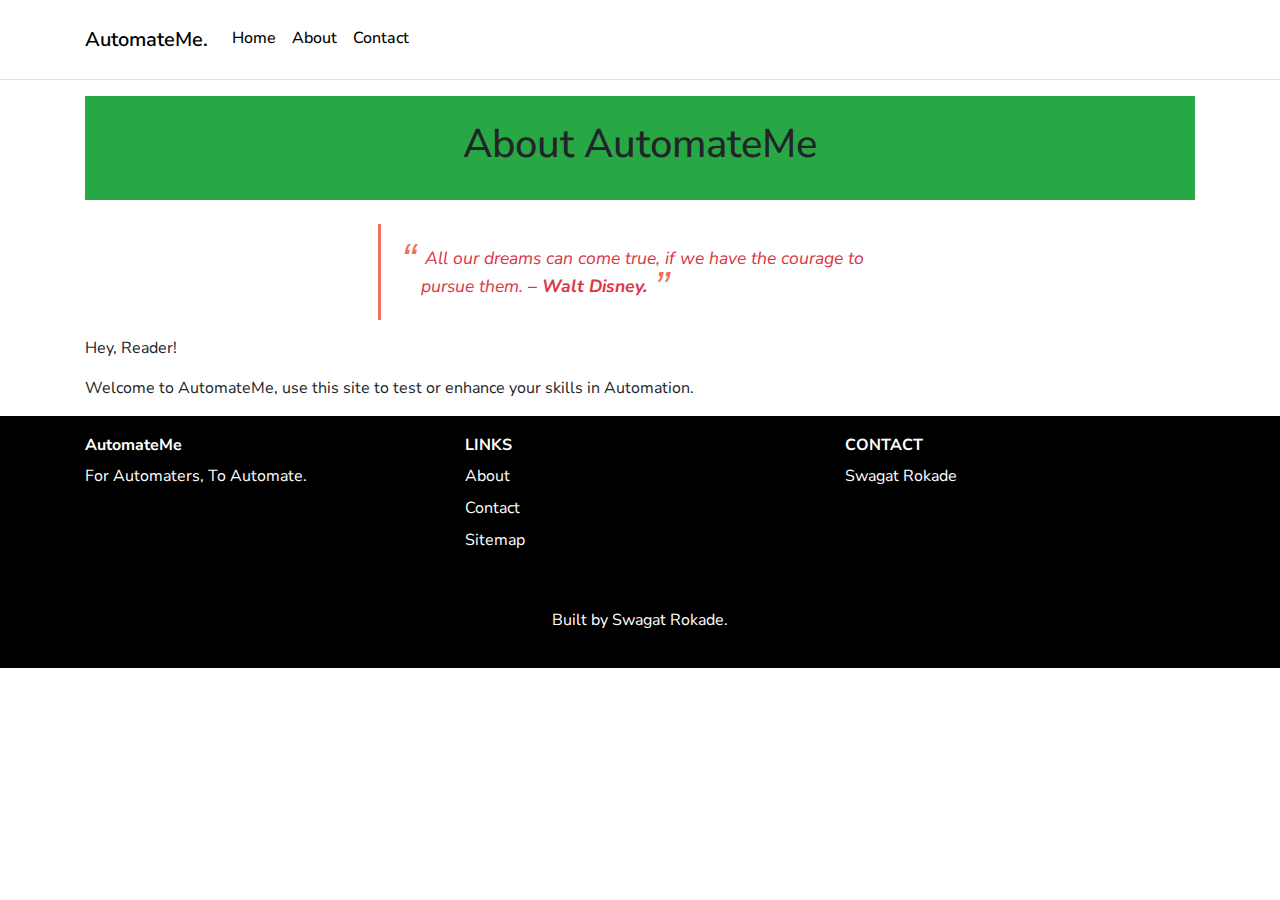
<file: about.html>
<!DOCTYPE html>
<html lang="en-us">
<head>
    <meta charset="UTF-8" />
    <meta name="viewport" content="width=device-width, initial-scale=1, shrink-to-fit=no">
    <title>Welcome To AutomateMe</title>
    <meta name="robots" content="index, follow, max-snippet:-1, max-image-preview:large, max-video-preview:-1" />
    <link rel="stylesheet" href="https://stackpath.bootstrapcdn.com/bootstrap/4.5.2/css/bootstrap.min.css"
          integrity="sha384-JcKb8q3iqJ61gNV9KGb8thSsNjpSL0n8PARn9HuZOnIxN0hoP+VmmDGMN5t9UJ0Z"
          crossorigin="anonymous">

    <script src="https://code.jquery.com/jquery-3.5.1.slim.min.js" 
			integrity="sha384-DfXdz2htPH0lsSSs5nCTpuj/zy4C+OGpamoFVy38MVBnE+IbbVYUew+OrCXaRkfj" 
			crossorigin="anonymous"></script>
    <script src="https://stackpath.bootstrapcdn.com/bootstrap/4.5.2/js/bootstrap.min.js"
            integrity="sha384-B4gt1jrGC7Jh4AgTPSdUtOBvfO8shuf57BaghqFfPlYxofvL8/KUEfYiJOMMV+rV"
            crossorigin="anonymous"></script>
			
    <link rel="stylesheet" type="text/css" href="css/site.css" />
    <link rel="stylesheet" type="text/css" href="css/main.css" />
</head>
<body class="tbs">
    <header class="sticky-top" role="banner">
        <nav class="navbar navbar-expand-sm tbs-navbar">
            <div class="container">
                <a class="navbar-brand tbs-brand">
                    AutomateMe.
                </a>
                <button class="navbar-toggler border-0" type="button" data-toggle="collapse" data-target="#navbarCollapse"
                        aria-controls="navbarCollapse" aria-expanded="false" aria-label="Toggle navigation">
                    <span class="navbar-toggler-icon"></span>
                </button>
                <div class="collapse navbar-collapse" id="navbarCollapse">
                    <ul class="navbar-nav mr-auto tbs-nav">
                        <li class="nav-item"><a href="index.html" class="nav-link" >Home</a></li>
                        <li class="nav-item"><a href="about.html" class="nav-link" >About</a></li>
                        <li class="nav-item"><a href="contact.html" class="nav-link" >Contact</a></li>
                    </ul>
                </div>
            </div>
        </nav>
    </header>
    <div class="container">
        <main id="main" role="main">
		<section>
    <div class="bg-success p-4">
        <h1 class="text-center">About AutomateMe</h1>
    </div>
    <div class="mt-4">
        <p class="lead">
            <section id="block_content">
                <div class="col-md-6 container">
                    <blockquote class="blockstyle text-danger">
                        All our dreams can come true, if we have the courage to pursue them.
                        <strong><em>– Walt Disney.</em></strong>
                    </blockquote>

                </div>
            </section>

        <p>Hey, Reader!</p>
        <p>
            Welcome to AutomateMe, use this site to test or enhance your skills in Automation.
        </p>
    </div>
</section>
        </main>
    </div>
    <footer class="footer py-1">
        <div class="container text-center text-md-left">
            <div class="row mt-3">
                <div class="col-md-3 col-lg-4 col-xl-3 mb-4">
                    <h6 class="font-weight-bolder">AutomateMe</h6>
                    <p> For Automaters, To Automate.</p>
                </div>
                <div class="col-md-3 col-lg-2 col-xl-2 mx-auto mb-4">
                    <h6 class="text-uppercase font-weight-bold">Links</h6>
                    <ul class="list-unstyled">
                        <li><a href="about.html"> About</li>
                        <li><a href="contact.html">Contact</a></li>
                        <li><a href="index.html">Sitemap</a></li>
                    </ul>
                </div>
                <div class="col-md-4 col-lg-3 col-xl-3 mx-auto mb-md-0 mb-4">
                    <h6 class="text-uppercase font-weight-bold">Contact</h6>
                    Swagat Rokade
                </div>
            </div>
        </div>
        <div class="tbs-foot-copy py-3">
            <p> Built by
				<span>Swagat Rokade</span>.
			</p>
        </div>
    </footer>
    <script type="text/javascript" src="js/site.js" ></script>
    <script type="text/javascript" src="js/file.js" ></script>
    <script type="text/javascript">
        var links = document.links;

        for (var i = 0, linksLength = links.length; i < linksLength; i++) {
            if (links[i].hostname != window.location.hostname) {
                links[i].target = '_blank';
            }
        }
    </script>
</body>
</html>
</file>
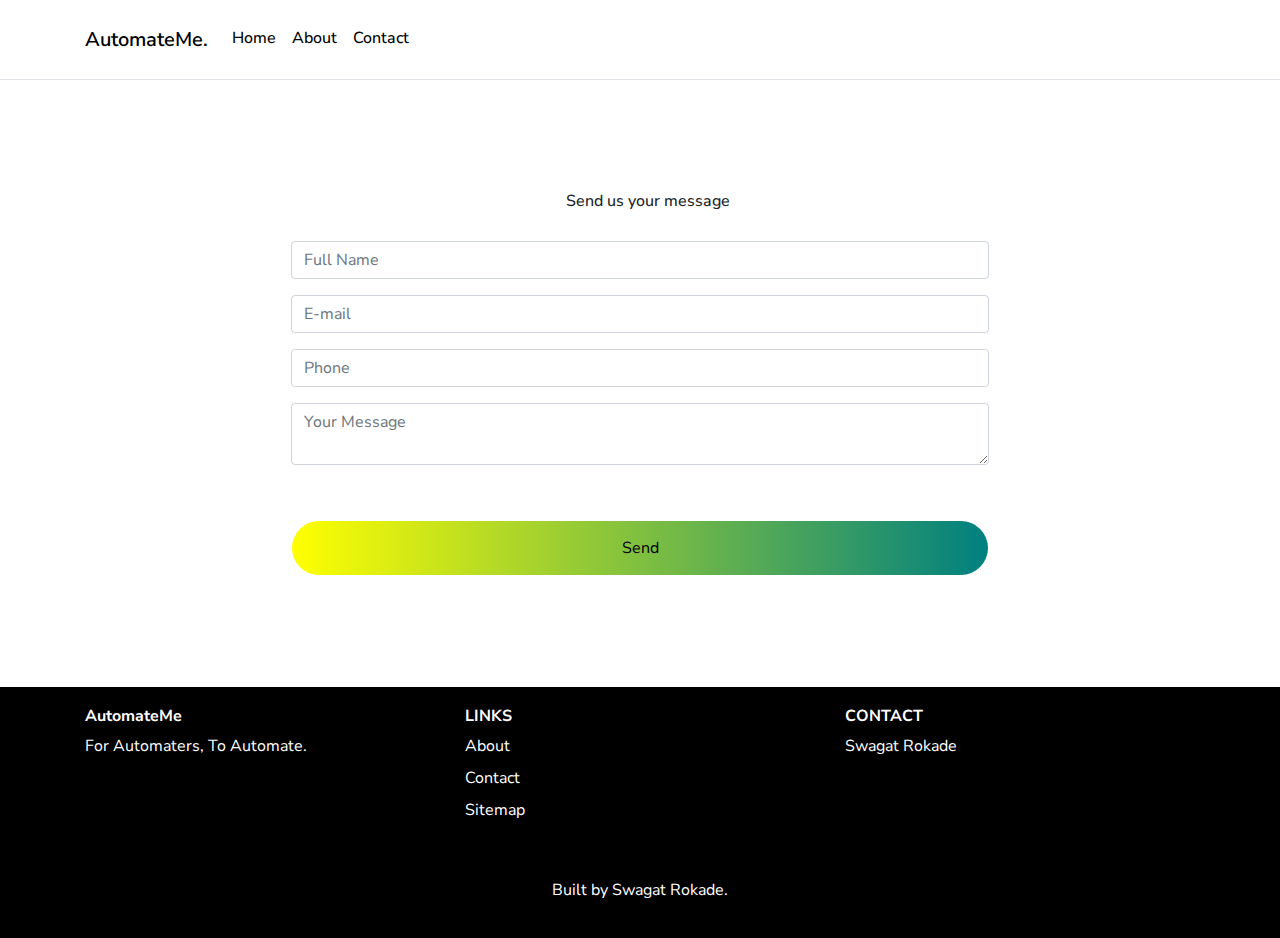
<file: contact.html>
<!DOCTYPE html>
<html lang="en-us">
<head>
    <meta charset="UTF-8" />
    <meta name="viewport" content="width=device-width, initial-scale=1, shrink-to-fit=no">
    <title>Welcome To AutomateMe</title>
    <meta name="robots" content="index, follow, max-snippet:-1, max-image-preview:large, max-video-preview:-1" />
    <link rel="stylesheet" href="https://stackpath.bootstrapcdn.com/bootstrap/4.5.2/css/bootstrap.min.css"
          integrity="sha384-JcKb8q3iqJ61gNV9KGb8thSsNjpSL0n8PARn9HuZOnIxN0hoP+VmmDGMN5t9UJ0Z"
          crossorigin="anonymous">

    <script src="https://code.jquery.com/jquery-3.5.1.slim.min.js" 
			integrity="sha384-DfXdz2htPH0lsSSs5nCTpuj/zy4C+OGpamoFVy38MVBnE+IbbVYUew+OrCXaRkfj" 
			crossorigin="anonymous"></script>
    <script src="https://stackpath.bootstrapcdn.com/bootstrap/4.5.2/js/bootstrap.min.js"
            integrity="sha384-B4gt1jrGC7Jh4AgTPSdUtOBvfO8shuf57BaghqFfPlYxofvL8/KUEfYiJOMMV+rV"
            crossorigin="anonymous"></script>
			
    <link rel="stylesheet" type="text/css" href="css/site.css" />
    <link rel="stylesheet" type="text/css" href="css/main.css" />
</head>
<body class="tbs">
    <header class="sticky-top" role="banner">
        <nav class="navbar navbar-expand-sm tbs-navbar">
            <div class="container">
                <a class="navbar-brand tbs-brand">
                    AutomateMe.
                </a>
                <button class="navbar-toggler border-0" type="button" data-toggle="collapse" data-target="#navbarCollapse"
                        aria-controls="navbarCollapse" aria-expanded="false" aria-label="Toggle navigation">
                    <span class="navbar-toggler-icon"></span>
                </button>
                <div class="collapse navbar-collapse" id="navbarCollapse">
                    <ul class="navbar-nav mr-auto tbs-nav">
                        <li class="nav-item"><a href="index.html" class="nav-link" >Home</a></li>
                        <li class="nav-item"><a href="about.html" class="nav-link" >About</a></li>
                        <li class="nav-item"><a href="contact.html" class="nav-link" >Contact</a></li>
                    </ul>
                </div>
            </div>
        </nav>
    </header>
    <div class="container">
        <main id="main" role="main">
			<div class=" card px-4 py-5 mx-auto">
				<form method="post">
					<div class="row justify-content-center my-auto">
						<div class="col-md-8 col-10 my-5">
							<h6 class="msg-info text-center">Send us your message</h6>
							<div class="form-group">
								<input id="name" class="form-control" type="text" name="name" placeholder="Full Name">
							</div>
							<div class="form-group">
								<input id="email" class="form-control" type="text" name="email" placeholder="E-mail">
							</div>
							<div class="form-group">
								<input id="phone" class="form-control" type="text" name="phone" placeholder="Phone">
							</div>
							<div class="form-group">
								<textarea class="form-control" name="message" placeholder="Your Message"></textarea>
							</div>
							<div class="row justify-content-center my-3 px-3">
								<button type="submit" class="btn btn-primary btn-block btn-color">
								<a id="sendBtn" href="thankyou.html">Send</a></button>
							</div>
						</div>
					</div>
				</form>
			</div>
        </main>
    </div>
    <footer class="footer py-1">
        <div class="container text-center text-md-left">
            <div class="row mt-3">
                <div class="col-md-3 col-lg-4 col-xl-3 mb-4">
                    <h6 class="font-weight-bolder">AutomateMe</h6>
                    <p> For Automaters, To Automate.</p>
                </div>
                <div class="col-md-3 col-lg-2 col-xl-2 mx-auto mb-4">
                    <h6 class="text-uppercase font-weight-bold">Links</h6>
                    <ul class="list-unstyled">
                        <li><a href="about.html"> About</li>
                        <li><a href="contact.html">Contact</a></li>
                        <li><a href="index.html">Sitemap</a></li>
                    </ul>
                </div>
                <div class="col-md-4 col-lg-3 col-xl-3 mx-auto mb-md-0 mb-4">
                    <h6 class="text-uppercase font-weight-bold">Contact</h6>
                    Swagat Rokade
                </div>
            </div>
        </div>
        <div class="tbs-foot-copy py-3">
            <p> Built by
				<span>Swagat Rokade</span>.
			</p>
        </div>
    </footer>
    <script type="text/javascript" src="js/site.js" ></script>
    <script type="text/javascript" src="js/file.js" ></script>
    <script type="text/javascript">
        var links = document.links;

        for (var i = 0, linksLength = links.length; i < linksLength; i++) {
            if (links[i].hostname != window.location.hostname) {
                links[i].target = '_blank';
            }
        }
    </script>
</body>
</html>
</file>
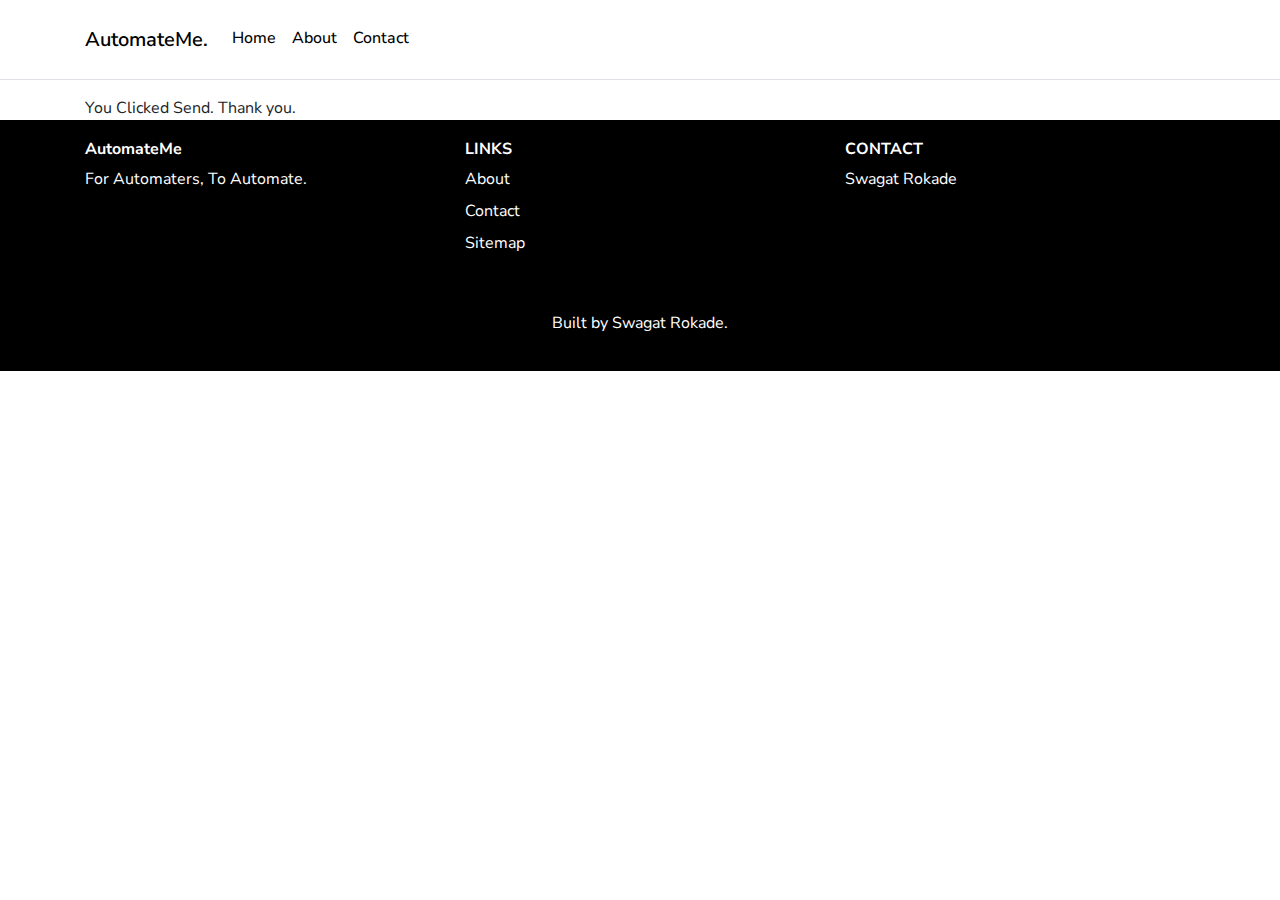
<file: thankyou.html>
<!DOCTYPE html>
<html lang="en-us">
<head>
    <meta charset="UTF-8" />
    <meta name="viewport" content="width=device-width, initial-scale=1, shrink-to-fit=no">
    <title>Welcome To AutomateMe</title>
    <meta name="robots" content="index, follow, max-snippet:-1, max-image-preview:large, max-video-preview:-1" />
    <link rel="stylesheet" href="https://stackpath.bootstrapcdn.com/bootstrap/4.5.2/css/bootstrap.min.css"
          integrity="sha384-JcKb8q3iqJ61gNV9KGb8thSsNjpSL0n8PARn9HuZOnIxN0hoP+VmmDGMN5t9UJ0Z"
          crossorigin="anonymous">

    <script src="https://code.jquery.com/jquery-3.5.1.slim.min.js" 
			integrity="sha384-DfXdz2htPH0lsSSs5nCTpuj/zy4C+OGpamoFVy38MVBnE+IbbVYUew+OrCXaRkfj" 
			crossorigin="anonymous"></script>
    <script src="https://stackpath.bootstrapcdn.com/bootstrap/4.5.2/js/bootstrap.min.js"
            integrity="sha384-B4gt1jrGC7Jh4AgTPSdUtOBvfO8shuf57BaghqFfPlYxofvL8/KUEfYiJOMMV+rV"
            crossorigin="anonymous"></script>
			
    <link rel="stylesheet" type="text/css" href="css/site.css" />
    <link rel="stylesheet" type="text/css" href="css/main.css" />
</head>
<body class="tbs">
    <header class="sticky-top" role="banner">
        <nav class="navbar navbar-expand-sm tbs-navbar">
            <div class="container">
                <a class="navbar-brand tbs-brand">
                    AutomateMe.
                </a>
                <button class="navbar-toggler border-0 navbar-light" type="button" data-toggle="collapse" data-target="#navbarCollapse"
                        aria-controls="navbarCollapse" aria-expanded="false" aria-label="Toggle navigation">
                    <span class="navbar-toggler-icon"></span>
                </button>
                <div class="collapse navbar-collapse" id="navbarCollapse">
                    <ul class="navbar-nav mr-auto tbs-nav">
                        <li class="nav-item"><a href="index.html" class="nav-link" >Home</a></li>
                        <li class="nav-item"><a href="about.html" class="nav-link" >About</a></li>
                        <li class="nav-item"><a href="contact.html" class="nav-link" >Contact</a></li>
                    </ul>
                </div>
            </div>
        </nav>
    </header>
    
	<div class="container">
        <main id="main" role="main">
            <section>
			You Clicked Send. Thank you.
			</section>
        </main>
    </div>
	
    <footer class="footer py-1">
        <div class="container text-center text-md-left">
            <div class="row mt-3">
                <div class="col-md-3 col-lg-4 col-xl-3 mb-4">
                    <h6 class="font-weight-bolder">AutomateMe</h6>
                    <p> For Automaters, To Automate.</p>
                </div>
                <div class="col-md-3 col-lg-2 col-xl-2 mx-auto mb-4">
                    <h6 class="text-uppercase font-weight-bold">Links</h6>
                    <ul class="list-unstyled">
                        <li><a href="about.html"> About</li>
                        <li><a href="contact.html">Contact</a></li>
                        <li><a href="index.html">Sitemap</a></li>
                    </ul>
                </div>
                <div class="col-md-4 col-lg-3 col-xl-3 mx-auto mb-md-0 mb-4">
                    <h6 class="text-uppercase font-weight-bold">Contact</h6>
                    Swagat Rokade
                </div>
            </div>
        </div>
        <div class="tbs-foot-copy py-3">
            <p> Built by
				<span>Swagat Rokade</span>.
			</p>
        </div>
    </footer>
    <script type="text/javascript" src="js/site.js" ></script>
    <script type="text/javascript" src="js/file.js" ></script>
    <script type="text/javascript">
        var links = document.links;

        for (var i = 0, linksLength = links.length; i < linksLength; i++) {
            if (links[i].hostname != window.location.hostname) {
                links[i].target = '_blank';
            }
        }
    </script>
</body>
</html>
</file>
<file: css/site.css>
﻿@import url(https://fonts.googleapis.com/css2?family=Nunito+Sans:ital,wght@0,200;0,400;1,200&display=swap);

body {
    font-family: 'Nunito Sans', sans-serif;
    background-color: #fff;
}

:root {
    --white: #ffffff;
    --midnight: #104f55;
}

a {
    color: #000;
}

    a:hover, a:active, a:focus {
        outline: 0;
        text-decoration: none;
    }

.container {
    content: '';
    clear: both;
    display: table;
}

.navbar-toggler:focus,
.navbar-toggler:active,
.navbar-toggler-icon:focus {
    outline: none;
    box-shadow: none;
}

.tbs-brand {
    font-size: 20px;
    font-weight: 600;
}

.tbs-color{
	background-color: #00b28f;
}

/*navigation*/

header {
    margin-bottom: 1rem;
}

.tbs-navbar {
    min-height: 80px;
    padding: 0;
    -webkit-transition: all .3s;
    -o-transition: all .3s;
    -moz-transition: all .3s;
    transition: all .3s;
	background-color: #fff;
    border-bottom: 1px solid #dee2e6;
}

    .tbs-navbar ul li a {
        list-style: none;
        display: block;
        position: relative;
        box-sizing: border-box;
        -webkit-box-sizing: border-box;
        -moz-box-sizing: border-box;
        font-size: 16px;
        font-weight: 500;
        cursor: pointer;
        padding: 1rem;
        border-bottom: 3px solid transparent;
    }

        .tbs-navbar ul li a:hover {
            border-bottom: 3px solid #1162fb;
            color: #1162fb;
            font-weight: 500;
            transition: background .3s ease;
        }

.tbs-s-wrap {
    position: relative;
    border-bottom: 2px solid #000;
}

.tbs-s-input {
    width: 100%;
    height: 40px;
    background: transparent;
    font-size: 19px;
    display: block;
    padding: 0 2px;
    border-color: transparent;
    outline: none;
    background-image: url("data:image/svg+xml;charset=utf8,%3Csvg xmlns='http://www.w3.org/2000/svg' width='24' height='24' viewBox='0 0 24 24'%3E%3Cpath d='M15.5 14h-.79l-.28-.27C15.41 12.59 16 11.11 16 9.5 16 5.91 13.09 3 9.5 3S3 5.91 3 9.5 5.91 16 9.5 16c1.61 0 3.09-.59 4.23-1.57l.27.28v.79l5 4.99L20.49 19l-4.99-5zm-6 0C7.01 14 5 11.99 5 9.5S7.01 5 9.5 5 14 7.01 14 9.5 11.99 14 9.5 14z'/%3E%3Cpath d='M0 0h24v24H0z' fill='none'/%3E%3C/svg%3E");
    background-repeat: no-repeat;
    background-size: 18px 18px;
    background-position: 95% center;
}

.tbs-s-span {
    position: absolute;
    display: block;
    width: 100%;
    height: 100%;
    top: 0;
    left: 0;
    pointer-events: none;
}

    .tbs-s-span::before {
        content: "";
        display: block;
        position: absolute;
        bottom: -2px;
        left: 0;
        width: 0;
        height: 2px;
        -webkit-transition: all 0.4s;
        -o-transition: all 0.4s;
        -moz-transition: all 0.4s;
        transition: all 0.4s;
        background: #d5007d;
        background: -webkit-linear-gradient(45deg, blue, #1162fb);
        background: -o-linear-gradient(45deg, blue, #1162fb);
        background: -moz-linear-gradient(45deg, blue, #1162fb);
        background: linear-gradient(45deg, blue, #1162fb);
    }


.tbs-s-input:focus + .tbs-s-span::before {
    width: 100%;
}

.has-val.tbs-s-input + .tbs-s-span::before {
    width: 100%;
}

.tbs-l-text {
    border-bottom: 3px solid #000;
    font-size: 30px;
    margin-bottom: 20px;
}

    .tbs-l-text:hover {
        border-bottom: 3px solid #1162fb;
    }

.tbs-l-link {
    padding: 25px 0;
    text-align: center;
}

    .tbs-l-link a {
        border-bottom: solid 1px #000;
        font-size: 18px;
        color: #000;
        display: inline-block;
    }

        .tbs-l-link a:hover {
            color: #1162fb;
            text-decoration: none;
            outline: none;
        }

/*post partial*/
.tbs-p-wrap {
    width: 31.33%;
    margin: 1%;
    overflow: hidden;
    background: rgb(255, 255, 255) none repeat scroll 0% 0%;
    box-shadow: rgba(0, 0, 0, 0.05) 0px 1px 18px 0px, rgba(0, 0, 0, 0.07) 0px 3px 5px -1px;
    cursor: pointer;
	border: 2px solid #fff;
}

    .tbs-p-wrap:hover {
        transition: .4s ease-in-out;
        text-decoration: none;
        box-shadow: 0 3px 16px 0 rgba(0,0,0,.11);
    }

.tbs-post-thumbnail {
    width: 100%;
    height: 230px;
    float: left;
    background-size: auto;
    background-size: 100%;
	cursor:default;
	display:flex;
}

    .tbs-post-thumbnail img {
        width: 100%;
        height: auto
    }

.tbs-p-title {
    padding: 0 2%;
    overflow: hidden;
    text-align: center;
    color: #000;
	
    background-color:lightgray;
    font-weight: 400;
    height: 150px;
    text-align: center;
    outline: none;
}

    .tbs-p-title h2 {
        font-size: 20px;
        font-weight: 600;
        text-align: center;
        margin: 10px 0;
        height: 150px;
        outline: none;
        text-decoration: none;
    }

        .tbs-p-title h2:hover {
            color: #1162fb;
        }

.tbs-p-det {
    width: 100%;
    font-size: 12px;
}

.tbs-p-auth {
    position: relative;
    top: 0.3rem;
    display: flex;
    flex-direction: row;
    justify-content: center;
    margin-top: 30px;
}

.tbs-p-auth-det {
    padding: 0 5px;
}

    .tbs-p-auth-det h6, .tbs-p-auth-det span {
        letter-spacing: 0px;
        text-transform: capitalize;
        font-size: 14px;
        font-weight: 400;
    }

    .tbs-p-auth-det h6 {
        margin-bottom: 0.2rem;
    }

        .tbs-p-auth-det h6:hover {
            color: #1162fb;
            cursor: pointer;
        }

.tbs-p-auth-img {
    max-width: 45px;
    margin-right: 10px;
}

    .tbs-p-auth-img img {
        max-width: 100%;
        height: auto;
        border: 2px solid #fff;
        border-radius: 100%;
        margin-bottom: 0.5rem;
    }

        .tbs-p-auth-img img:hover {
            border: 2px solid #1162fb !important;
            cursor: pointer;
        }

/*post detials*/
.tbs-p-det-wrap {
    background-color: #fff;
    display: flex;
    justify-content: center;
    overflow: hidden;
    float: none;
    margin: 0 auto;
}

.tbs-p-det-content {
    width: 100%;
}

    .tbs-p-det-content .post-image, .post-title {
        padding-top: 2rem;
    }

.tbs-p-det-ruler {
    display: flex;
    justify-content: center;
}

.tbs-p-det-tag {
    padding: 0.2rem;
}

    .tbs-p-det-tag .tbs-p-det-date {
        font-size: 14px;
        background: #FFC300;
        color: #fff;
        padding: .3em .5em;
        -webkit-border-radius: 2px;
        -moz-border-radius: 2px;
        border-radius: 2px;
    }

        .tbs-p-det-tag .tbs-p-det-date:hover {
            color: #1162fb;
            transition: all 1s ease;
        }

.tbs-p-det-content .post-image div {
    overflow: hidden;
}

.tbs-p-det-content .post-image .img {
    width: 100%;
    transition: all 1s ease;
}

.footer {
    height: 100%;
    background-color: #000;
    position: relative;
    color: white;
}

    .footer li {
        padding-top: 0.5rem;
    }

        .footer li:first-child {
            padding-top: 0;
        }

	.footer a {
		color: #fff;
	}
	
	.footer a:hover {
		color: #1162fb;
	}

.tbs-foot-copy {
    overflow: hidden;
    text-align: center;
}


blockquote.container {
    margin-top: 200px
}

blockquote {
    font-size: 1.1em;
    line-height: 1.6em;
    padding: 20px 20px 20px 40px;
    border-left: none;
    position: relative;
    text-indent: -19px
}

section#block_content {
    text-align: left
}

blockquote p {
    font-size: 1em
}

blockquote:before,
blockquote:after {
    font-family: Arial, serif;
    font-size: 2.5em;
    vertical-align: middle;
    line-height: 0
}

blockquote:before {
    content: open-quote;
    margin-right: 4px
}

blockquote:after {
    content: close-quote;
    margin-left: 3px
}

blockquote.blockstyle,
blockquote.style2 {
    background: #fff;
    font-style: italic
}

    blockquote.blockstyle p,
    blockquote.style2 p {
        display: inline
    }

blockquote.blockstyle {
    border-left: 3px solid #f0715f;
    position: relative
}

    blockquote.blockstyle:before,
    blockquote.blockstyle:after {
        color: #f0715f
    }

    blockquote.blockstyle.border-color-blue {
        border-color: #01b7f2
    }

    blockquote.blockstyle.border-color-yellow {
        border-color: #fdb714
    }


@media only screen and (max-width: 1130px) {
    .tbs-p-det-content > .post-image .post-info {
        left: 2rem !important;
        bottom: 1.2rem !important;
        border-radius: 0% !important;
    }

    .sidebar .popular-post .post-info {
        display: none !important;
    }
}

@media only screen and (max-width: 750px) {
    .nav .nav-menu, .nav .nav-items {
        flex-direction: column;
    }

    .nav .toggle-collapse {
        display: initial;
    }

    main .site-content {
        grid-template-columns: 100%;
    }
}

@media only screen and (max-width: 520px) {
    main .blog {
        height: 125vh;
    }

    .tbs-p-det-content > .post-image .post-info {
        display: none;
    }
	

    nav .toggle-collapse {
        width: 80% !important;
    }

    .tag {
        top: 0;
        width: 100%;
    }
}

@media screen and (max-width: 992px) {
    .card-left {
        width: 100%;
        padding: 40px 30px 10px 30px
    }

    .card-right {
        width: 100%
    }

    .right {
        margin-top: 100px !important;
        margin-bottom: 100px !important
    }
}

@media screen and (max-width: 768px) {
    .container {
        padding: 10px !important
    }

    .card-right {
        padding: 50px
    }

    .right {
        margin-top: 50px !important;
        margin-bottom: 50px !important
    }
}

@media screen and (max-width:1300px) and (min-width:750px) {
    .tbs-p-wrap {
        width: 48%
    }
}

@media screen and (max-width:749px) {
    .tbs-p-wrap {
        width: 97%;
    }

    .post-thumbnail {
        height: auto
    }
}

@media screen and (max-width:749px) and (min-width:415px) {
    .tbs-p-title h2 {
        height: 120px
    }
}
</file>
<file: css/main.css>
﻿/*@import url(https://fonts.googleapis.com/css2?family=Cantarell&display=swap);*/

.input, .textarea {
    outline: none;
    background-color: #F3E5F5;
    padding: 12px 15px 12px 15px !important;
    width: 100%;
    box-sizing: border-box;
    border: none !important;
    border: 1px solid #F3E5F5 !important;
    font-size: 16px !important;
    color: #000 !important;
    font-weight: 400
}

    .input:focus,
    .textarea:focus {
        -moz-box-shadow: none !important;
        -webkit-box-shadow: none !important;
        box-shadow: none !important;
        border: 1px solid #D500F9 !important;
        outline-width: 0;
        font-weight: 400
    }

button:focus {
    -moz-box-shadow: none !important;
    -webkit-box-shadow: none !important;
    box-shadow: none !important;
    outline-width: 0
}

/*start login*/
.login-wrap {
    color: #000;
    overflow-x: hidden;
    height: 100%;
    background-color: grey;
}

.card {
    border-radius: 0;
    border: none
}

.card-left {
    width: 50%;
    padding: 40px 30px 10px 30px
}

.card-right {
    width: 50%;
    background-image: linear-gradient(to right, yellow, teal)
}

#logo {
    width: 70px;
    height: 60px
}

.form-control-label {
    font-size: 12px;
    margin-left: 15px
}

.msg-info {
    padding-left: 15px;
    margin-bottom: 30px
}

.btn-color {
    border-radius: 50px;
    color: #fff;
    background-image: linear-gradient(to right, yellow, teal);
    padding: 15px;
    cursor: pointer;
    border: none !important;
    margin-top: 40px
}

    .btn-color:hover {
        color: blue;
        background-image: linear-gradient(to right, teal, yellow)
    }
</file>
